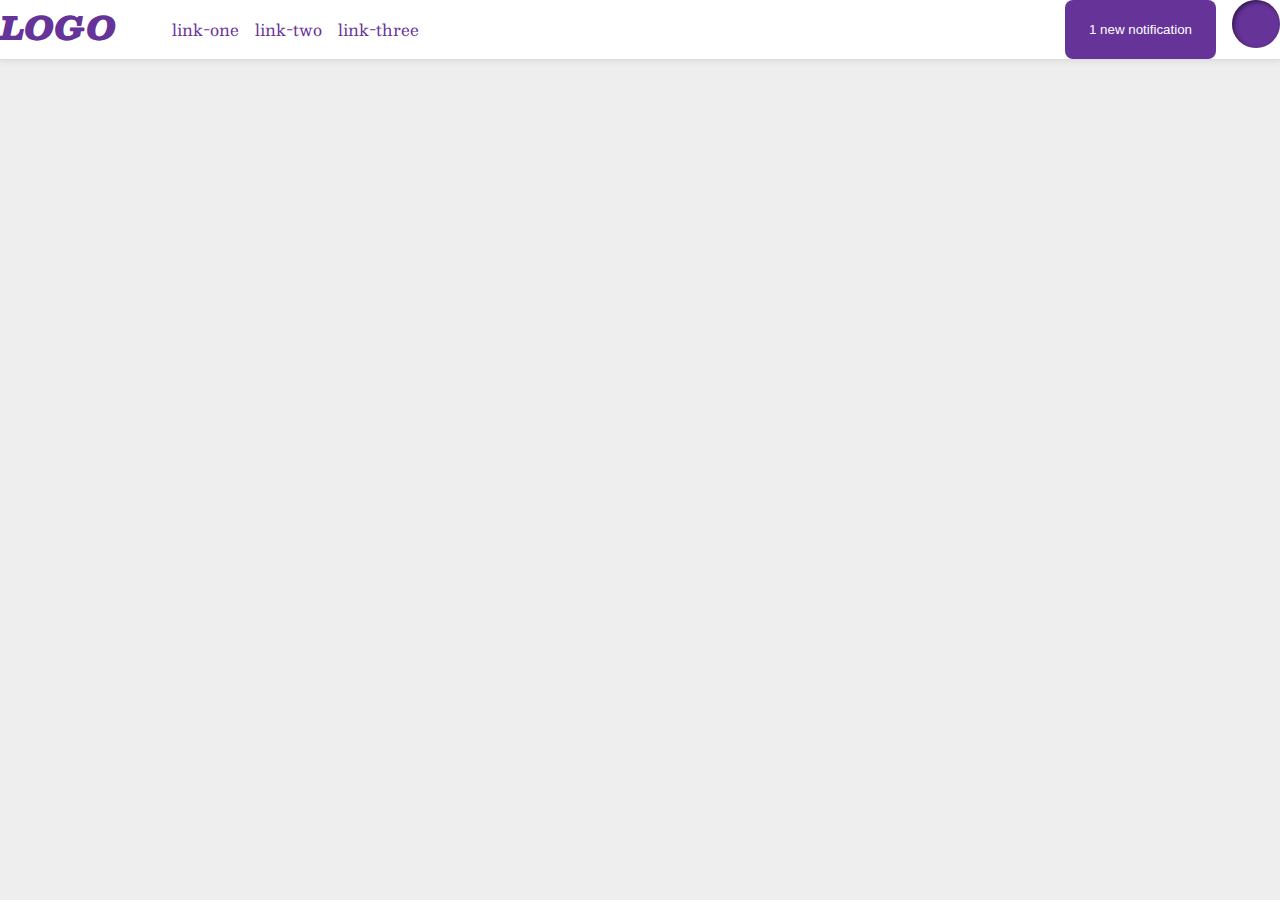
<file: foundations/flex/03-flex-header-2/index.html>
<!DOCTYPE html>
<html lang="en">
  <head>
    <meta charset="UTF-8">
    <meta http-equiv="X-UA-Compatible" content="IE=edge">
    <meta name="viewport" content="width=device-width, initial-scale=1.0">
    <title>Flex Header 2</title>
    <link rel="stylesheet" href="style.css">
  </head>
  <body>
    <div class="header">
      <div class="logo">
        LOGO
      </div>
      <ul class="links">
        <li><a href="https://google.com">link-one</a></li>
        <li><a href="https://google.com">link-two</a></li>
        <li><a href="https://google.com">link-three</a></li>
      </ul>
      <div class="spacer"></div>
      <button class="notifications">
        1 new notification
      </button>
      <div class="profile-image"></div>
    </div>
  </body>
</html>
</file>
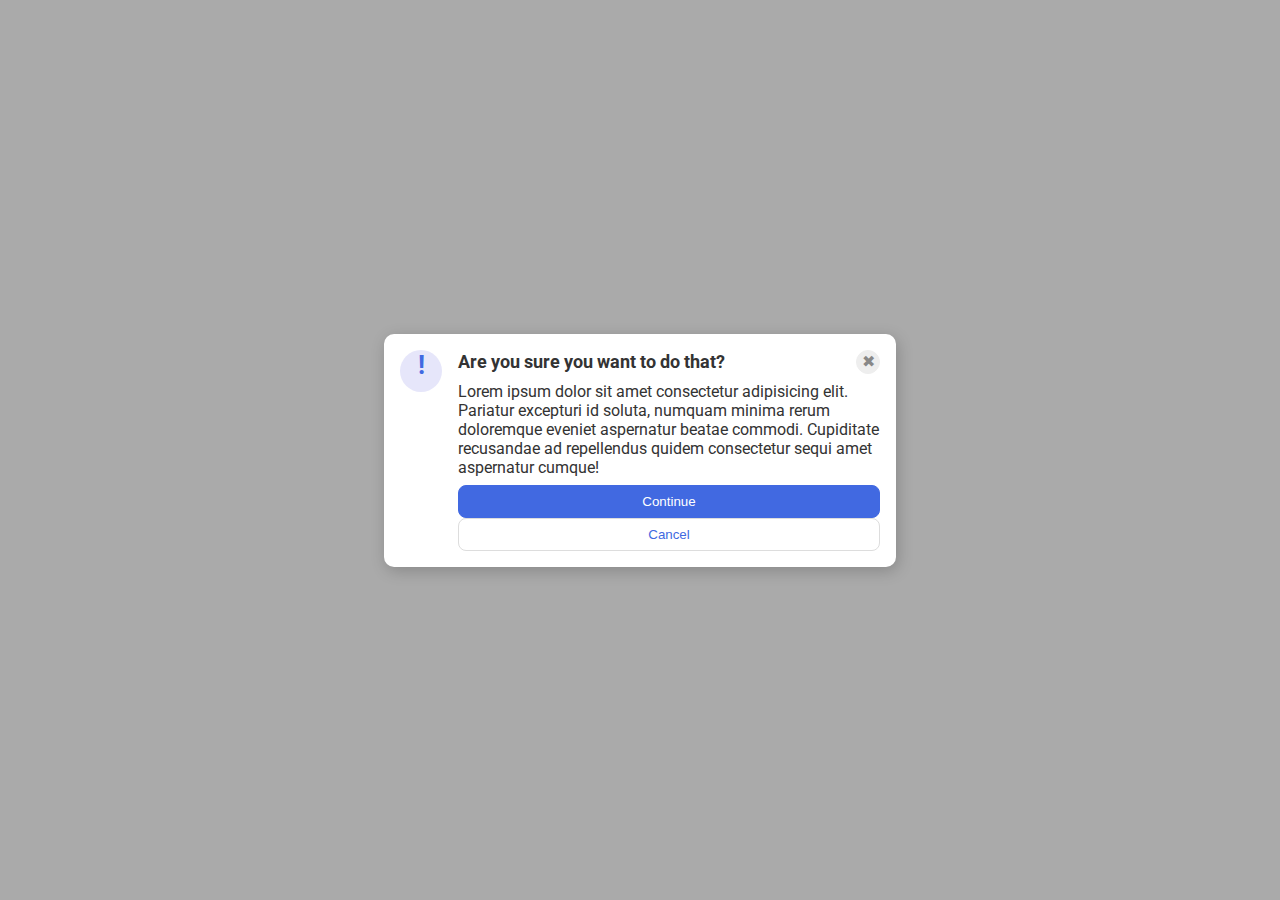
<file: foundations/flex/05-flex-modal/index.html>
<!DOCTYPE html>
<html lang="en">
  <head>
    <meta charset="UTF-8">
    <meta http-equiv="X-UA-Compatible" content="IE=edge">
    <meta name="viewport" content="width=device-width, initial-scale=1.0">
    <link rel="stylesheet" href="style.css">
    <title>Modal</title>
  </head>
  <body>
    <div class="modal">
      <div class="icon">!</div>
      <div class="modal-right">
        <div class="header">Are you sure you want to do that?
          <button class="close-button">✖</button>
        </div>
        <div class="text">Lorem ipsum dolor sit amet consectetur adipisicing elit. Pariatur excepturi id soluta, numquam minima rerum doloremque eveniet aspernatur beatae commodi. Cupiditate recusandae ad repellendus quidem consectetur sequi amet aspernatur cumque!</div>
        <button class="continue">Continue</button>
        <button class="cancel">Cancel</button>
      </div>
    </div>
  </body>
</html>
</file>
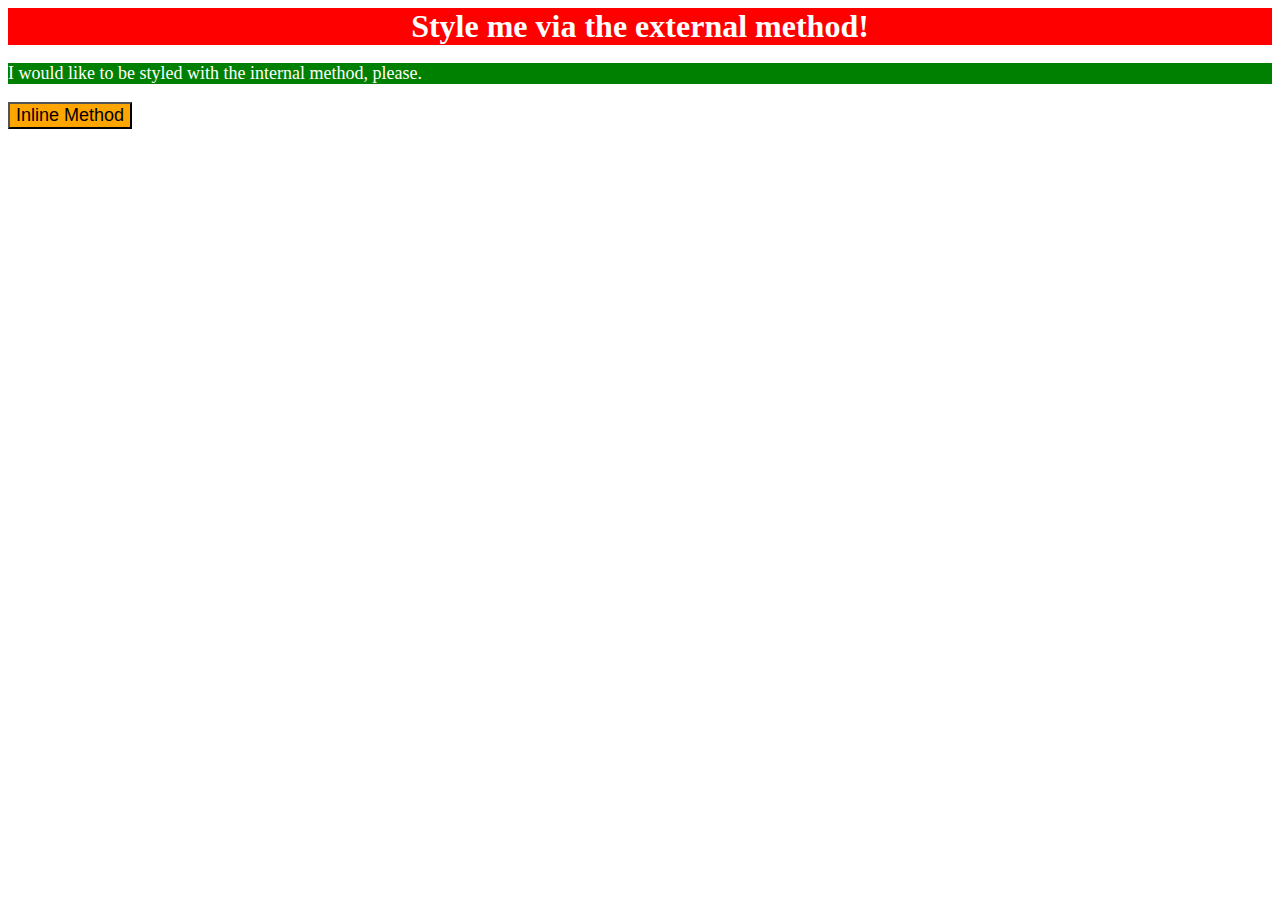
<file: foundations/intro-to-css/01-css-methods/index.html>
<!DOCTYPE html>
<html lang="en">
  <head>
    <meta charset="UTF-8">
    <meta http-equiv="X-UA-Compatible" content="IE=edge">
    <meta name="viewport" content="width=device-width, initial-scale=1.0">
    <title>Methods for Adding CSS</title>
    <link rel="stylesheet" href="styles.css">
    <style>
      p {
        background-color: green;
        color:white;
        font-size: 18px;
    }
    </style>
  </head>
  <body>
    <div>Style me via the external method!</div>
    <p>I would like to be styled with the internal method, please.</p>
    <button style="background-color: orange; font-size: 18px;">Inline Method</button>
  </body>
</html>
</file>
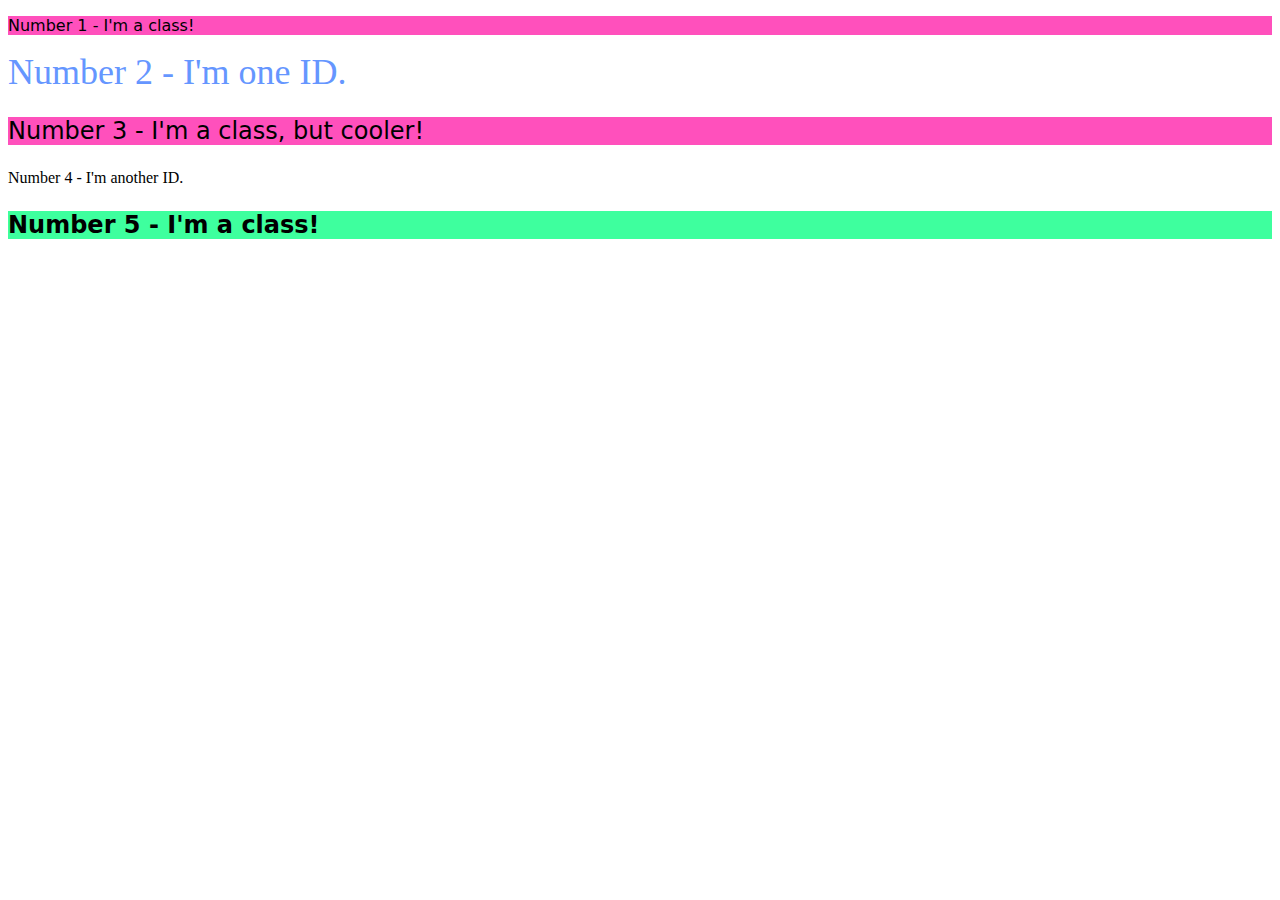
<file: foundations/intro-to-css/02-class-id-selectors/index.html>
<!DOCTYPE html>
<html lang="en">
  <head>
    <meta charset="UTF-8">
    <meta http-equiv="X-UA-Compatible" content="IE=edge">
    <meta name="viewport" content="width=device-width, initial-scale=1.0">
    <title>Class and ID Selectors</title>
    <link rel="stylesheet" href="style.css">
  </head>
  <body>
    <p>Number 1 - I'm a class!</p>
    <div id="banana">Number 2 - I'm one ID.</div>
    <p class="recorder">Number 3 - I'm a class, but cooler!</p>
    <div>Number 4 - I'm another ID.</div>
    <p class="ratchet">Number 5 - I'm a class!</p>
  </body>
</html>
</file>
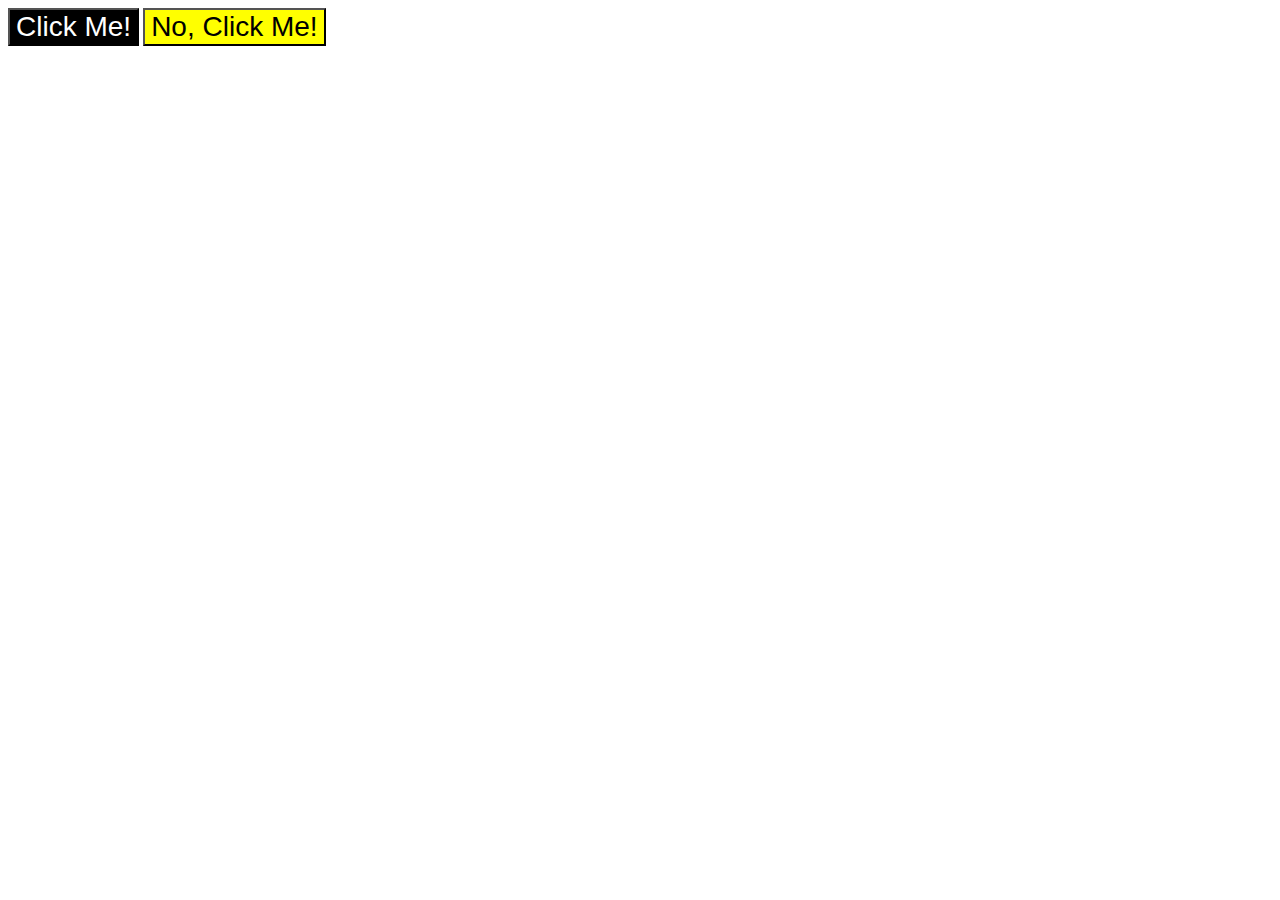
<file: foundations/intro-to-css/03-grouping-selectors/index.html>
<!DOCTYPE html>
<html lang="en">
  <head>
    <meta charset="UTF-8">
    <meta http-equiv="X-UA-Compatible" content="IE=edge">
    <meta name="viewport" content="width=device-width, initial-scale=1.0">
    <title>Grouping Selectors</title>
    <link rel="stylesheet" href="style.css">
  </head>
  <body>
    <button class="button_one">Click Me!</button>
    <button class="button_two">No, Click Me!</button>
  </body>
</html>
</file>
<file: foundations/flex/03-flex-header-2/style.css>
/* this is some magical font-importing.  
you'll learn about it later. */
@import url('https://fonts.googleapis.com/css2?family=Besley:ital,wght@0,400;1,900&display=swap');

body {
  margin: 0;
  background: #eee;
  font-family: Besley, serif;
}

.header {
  background: white;
  border-bottom: 1px solid #ddd;
  box-shadow: 0 0 8px rgba(0,0,0,.1);
  display: flex;
  flex-direction: row;
  justify-items: center;
  gap: 16px;
}

.spacer {
  align-content: right;
  flex-grow: 1;
}

.profile-image {
  background: rebeccapurple;
  box-shadow: inset 2px 2px 4px rgba(0,0,0,.5);
  border-radius: 50%;
  width: 48px;
  height: 48px;
}

.logo {
  color: rebeccapurple;
  font-size: 32px;
  font-weight: 900;
  font-style: italic;
}

button {
  border: none;
  border-radius: 8px;
  background: rebeccapurple;
  color: white;
  padding: 8px 24px;
}

a {
  /* this removes the line under our links */
  text-decoration: none;
  color: rebeccapurple;
}

ul {
  list-style-type: none;
}

.links {
  display: flex;
  flex-direction: row;
  gap: 16px;
}
</file>
<file: foundations/flex/05-flex-modal/style.css>
@import url('https://fonts.googleapis.com/css2?family=Roboto:wght@400;700&display=swap');

html, body {
  height: 100%;
}

body {
  font-family: Roboto, sans-serif;
  margin: 0;
  background: #aaa;
  color: #333;
  /* I'll give you this one for free lol */
  display: flex;
  align-items: center;
  justify-content: center;
}

.modal {
  background: white;
  display: flex;
  width: 480px;
  border-radius: 10px;
  box-shadow: 2px 4px 16px rgba(0,0,0,.2);
  padding: 16px;
  gap: 16px;
}

.modal-right {
  display: flex;
  flex-direction: column;
  align-content: space-between;
}

.icon {
  color: royalblue;
  font-size: 26px;
  font-weight: 700;
  background: lavender;
  width: 42px;
  height: 42px;
  border-radius: 50%;
  display: flex;
  align-items: center;
  justify-content: left;
  flex-direction: column;
  margin-bottom: auto;
  flex-shrink: 0;
}

.header {
  display: flex;
  align-items: center;
  justify-content: space-between;
  font-size: 18px;
  font-weight: 700;
  margin-bottom: 8px;
}

.close-button {
  background: #eee;
  border-radius: 50%;
  color: #888;
  font-weight: 400;
  font-size: 16px;
  height: 24px;
  width: 24px;
  display: flex;
  align-items: center;
  justify-content: center;
  border: 1px solid #eee;
  padding: 0;
}

button {
  cursor: pointer;
  padding: 8px 16px;
  border-radius: 8px;
}

button.continue {
  background: royalblue;
  border: 1px solid royalblue;
  color: white;
}

button.cancel {
  background: white;
  border: 1px solid #ddd;
  color: royalblue;
}

button.cancel, button.continue {
  display: flex;
  flex-direction: row;
  justify-content: space-evenly;
}

.text {
  margin-bottom: 8px;
}
</file>
<file: foundations/intro-to-css/01-css-methods/styles.css>
div {
    background-color: red;
    color: white;
    font-size: 32px;
    text-align: center;
    font-weight: bold;
}
</file>
<file: foundations/intro-to-css/02-class-id-selectors/style.css>
p {
    background-color: rgb(255, 80, 188);
    font-family: 'Verdana', 'DejaVu Sans', 'sans-serif';
}

#banana {
    color: rgb(101, 150, 255);
    font-size: 36px;
}

.recorder {
    font-size: 24px;
}

.ratchet {
    background-color:rgb(62, 255, 158);
    font-size: 24px;
    font-weight: bold;
}
</file>
<file: foundations/intro-to-css/03-grouping-selectors/style.css>
.button_one {
    background-color: black;
    color: white;
}

.button_two {
    background-color: yellow;
}

button {
    font-size: 28px;
    font-family: Helvetica, 'Times New Roman', sans-serif;
}
</file>
